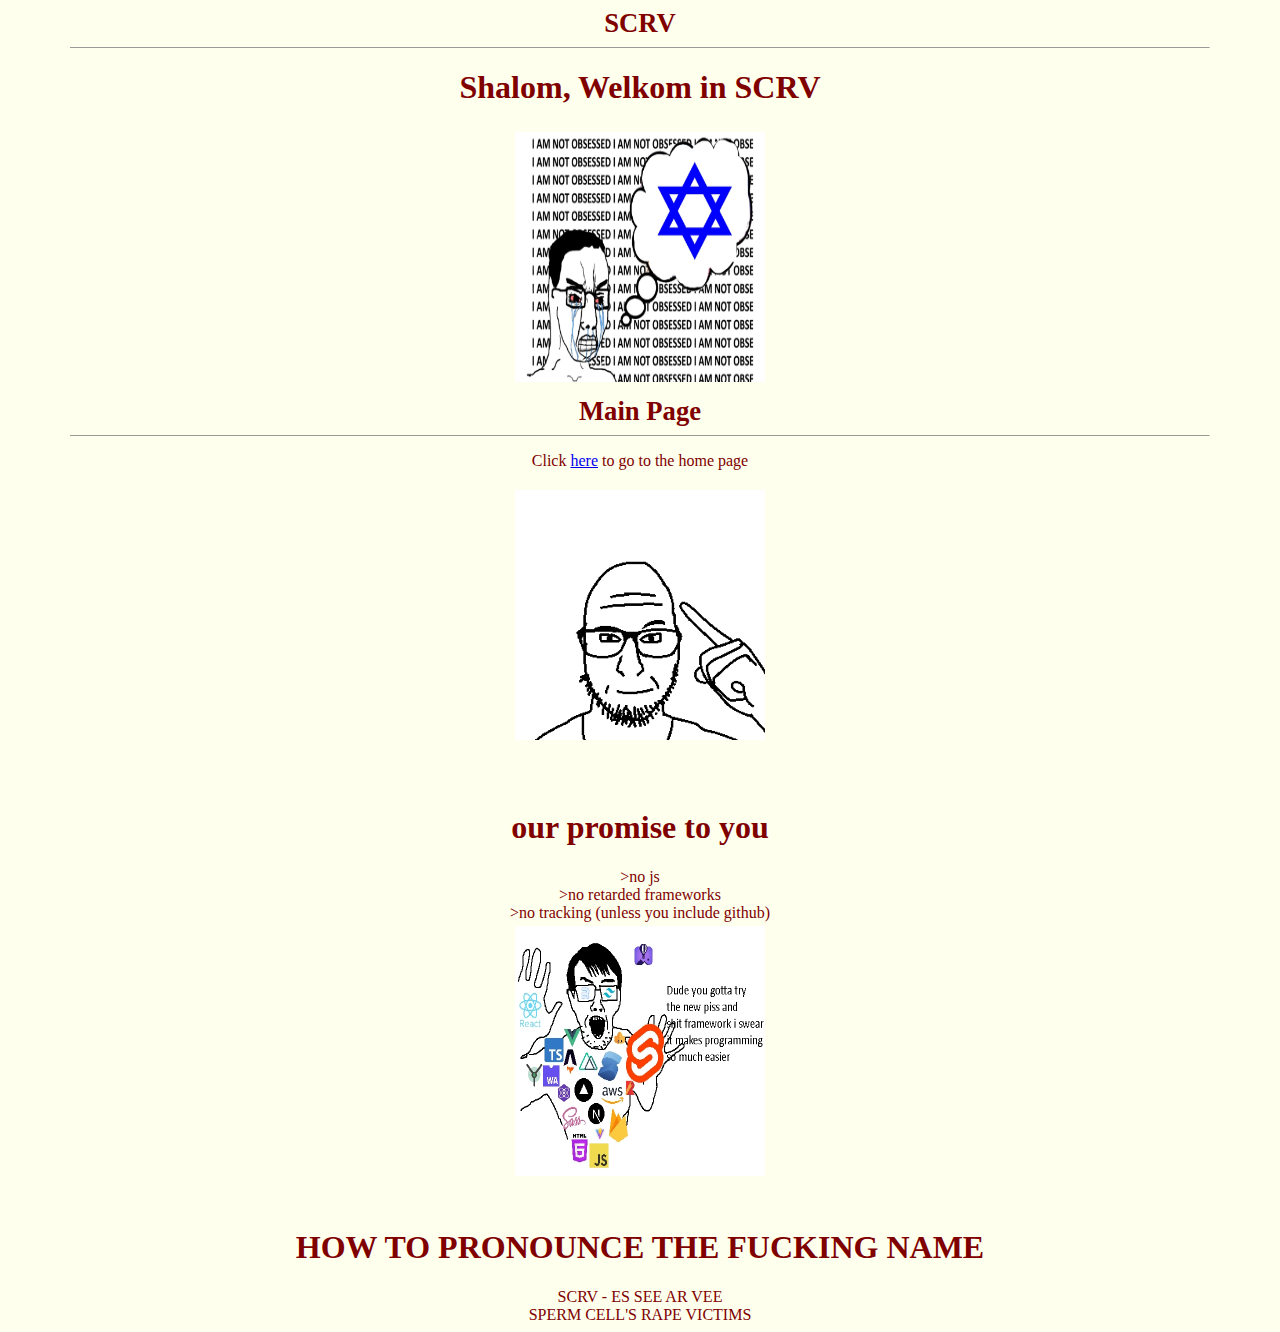
<file: index.html>
<!DOCTYPE html>
<html>
  <style>
    p {text-align: center;}
    body {text-align: center;}
  </style>
  <head>
    <meta charset="utf-8">
    <meta name="viewport" content="width=device-width">
    <title>SCRV</title>
    <meta name="theme-color" content="#fc9889">
    <meta name="description" content='Life is Hard and so am I' />
    <meta name="keywords" content="sprmcell">
    <link rel="icon" href="ssprm.png">
    <link href="soy.css" rel="stylesheet" type="text/css" />
    <div class="logo"><strong>SCRV</strong></div><hr class="logohr" width=90% size=1/> 
  </head>
  <body>
<h1> Shalom, Welkom in SCRV</h1>
    <a href="/cdn/jew.jpg" target="_blank">
      <center><img src="/cdn/jew.jpg" alt="jewish" width="250" height="250"></center>
    </a>
  <div class="logo"><strong>Main Page</strong></div><hr class="logohr" width=90% size=1/> 
  <p>
    Click <a href="/soy">here</a> to go to the home page
    <a href="/cdn/rr.png" target="_blank"><center><img src="/cdn/rr.png" alt="respectable ruby" width="250" heigh="250"></center></a>
  </p>
<br>
    <h1> our promise to you </h1>
    >no js
    <br>
    >no retarded frameworks
    <br>
    >no tracking (unless you include github) 
    <a href="/cdn/framework.jpg" target="_blank">
      <center><img src="/cdn/framework.jpg" alt="framework" width="250" height="250"></center>
    </a>
<br>
  <h1> HOW TO PRONOUNCE THE FUCKING NAME</h1>
    SCRV - ES SEE AR VEE
    <br>
    SPERM CELL'S RAPE VICTIMS
  </body>
  </div>
</file>
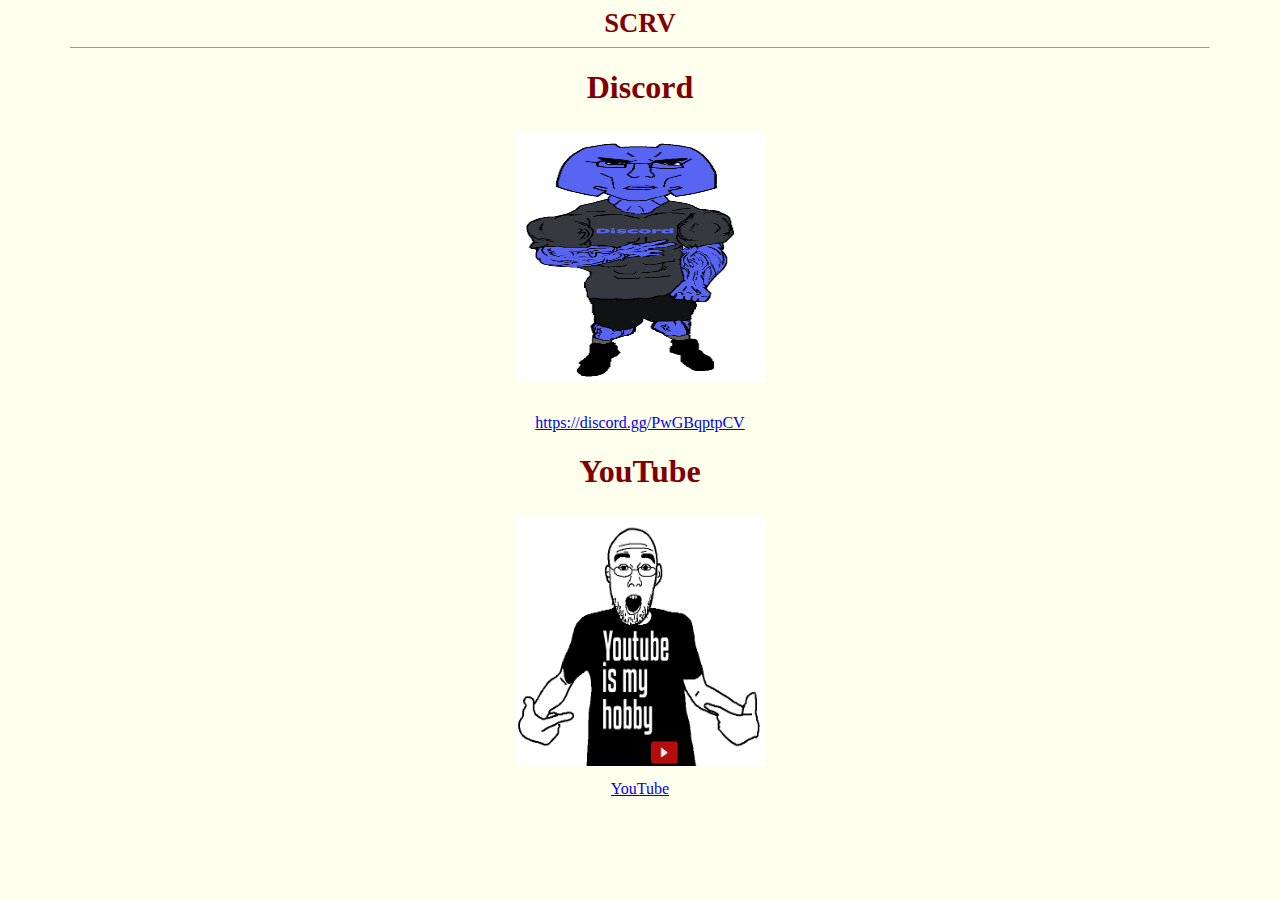
<file: soy/index.html>
<!DOCTYPE html>
<html>
  <style>
    p {text-align: center;}
    body {text-align: center;}
  </style>
  <head>
    <meta charset="utf-8">
    <meta name="viewport" content="width=device-width">
    <title>SCRV</title>
    <meta name="theme-color" content="#fc9889">
    <meta name="description" content='where feds start xeir honey pots n shieeeet' />
    <meta name="keywords" content="sprmcell">
    <link rel="icon" href="/ssprm.png">
    <link href="/soy.css" rel="stylesheet" type="text/css" />
    <div class="logo"><strong>SCRV</strong></div><hr class="logohr" width=90% size=1/> 
  </head>
  <body>
<h1> Discord </h1>
    <a href="/cdn/discord.png" target="_blank">
      <center><img src="/cdn/discord.png" alt="discord" width="250" height="250"></center>
    </a>
    <br>
    <a href="https://discord.gg/cunny" target="_blank">https://discord.gg/PwGBqptpCV</a>
    <br>
    <h1> YouTube </h1>
    <a href=/cdn/youtube.png target="_blank"><center><img src="/cdn/youtube.png" alt="youtube" width="250" height="250"></center></a>
    <a href="https://youtube.com/SpermCell" target="_blank">YouTube</a>
  </body>
  </div>
</file>
<file: soy.css>
body {
	background-image: url(https://scrv.xyz/cdn/woe.png);
	background-position: bottom right;
	background-repeat: no-repeat;
	background-attachment: fixed;
	font-size: 12pt;
	background: #FFFFEE;
	color: #800000;
}
a {
	background: inherit;
	color: #0000EE;
	text-decoration: underline;
	font-family: serif;
}
a:visited {
	background: inherit;
	color: #0000EE;
	text-decoration: underline;
	font-family: serif;
}
a:hover, .admddel, .admbban, .admppost, .admaacc {
	color: #DD0000!important;
	background: inherit;
	text-decoration: underline;
	font-family: serif;
}
.reflink, .reflink:visited {
	color: #800000;
	text-decoration: none;
}
.reflink:hover {
	color: #CC1105;
	text-decoration: none;
}
img {
	margin: 4px 10px 10px 10px;
	border: 0;
	float: middle;
	clear: none;
}
td {
	text-align: middle;
}
.adminbar {
	text-align: right;
	background: inherit;
	/*clear: both;*/
	float: right;
}
.styles {
	float: middle;
}
.logo {
	clear: both;
	text-align: center;
	background: inherit;
	font-size: 20pt;
	color: #800000;
	width: 100%;
}
.logo img {
	margin: 0 auto;
	clear: both;
	float: none;
}
.theader {
	background: #0010E0;
	color: #FFFFFF;
	width: 100%;
}
.postarea {
	background: inherit;
}
.rules {
	font-size: 10px;
	font-family: sans-serif;
}
.postblocktitle {
	background: #EEAA88;
	text-align: center;
	color: #800000;
	font-weight: 800;
}
.postblock {
	background: #EEAA88;
	color: #800000;
	font-weight: 800;
}
.footer {
	text-align: center;
	font-size: 12px;
	font-family: serif;
	margin-top: 45px;
}
.passvalid {
	background: #EEAA88;
	text-align: center;
	width: 100%;
	color: #ffffff;
}
.dellist {
	background: inherit;
	text-align: center;
}
.delbuttons {
	background: inherit;
	text-align: center;
	padding-bottom: 4px;
}
.managehead {
	background: #0F8FE1;
	color: #800000;
	font-family: sans-serif;
	font-size: 14px;
	padding: 0px;
}
.postlists {
	background: #FFFFFF;
	width: 100%;
	padding: 0px;
	color: #800000;
}
.row1 {
	background: #9AD2F6;
	font-family: sans-serif;
	font-size: 12px;
	color: #800000;
}
.row2 {
	background: #FFFFFF;
	font-family: sans-serif;
	font-size: 12px;
	color: #800000;
}
.unkfunc {
	background: inert;
	color: #789922;
}
.filesize {
	font-size: 16px;
	font-family: serif;
	text-decoration: none;
	padding-right: 10px;
	margin-middle: 10px;
}
.filetitle {
	background: inherit;
	font-size: 18px;
	font-family: serif !important;
	color: #CC1105 !important;
	font-weight: 800;
}
.postername {
	background: inherit;
	font-size: 16px;
	font-family: serif;
	color: #117743;
	font-weight: 800;
}
.oldpost {
	background: inherit;
	font-size: 18px;
	font-family: serif;
	color: #CC1105;
	font-weight: 800;
}
.omittedposts {
	background: inherit;
	font-size: 18px;
	font-family: serif;
	color: #070707;
	font-weight: 800;
	margin-middle: 30px;
}
.reply {
	background: #F0E0D6;
	color: #800000;
	font-family: serif;
	min-width: 500px;
}
.doubledash {
	vertical-align: top;
	clear: both;
	float: middle;
}
.replytitle {
	background: inherit;
	font-size: 18px;
	font-family: serif;
	color: #CC1105;
	font-weight: 800;
}
.commentfile {
}
.commentpostername {
	background: inherit;
	font-size: 16px;
	font-family: serif;
	color: #117743;
	font-weight: 800;
}
.thumbnailmsg {
	background: inherit;
	font-size: 9px;
	font-family: sans-serif;
	color: #800000;
	padding-right: 5px;
}
.middleclear {
	clear: middle;
}
.allclear {
	clear: all;
}
.nowrap {
	white-space: nowrap;
}
.centered {
	text-align: center;
}
.middleed {
	text-align: middle;
}
.righted {
	text-align: right;
	float: right;
}
.manabuttons {
	text-align: center;
	padding-top: 6px;
}
.cattable {
	border-color: #777;
	border-style: solid;
	border-width: 1px;
}
.catthread {
	display: inline-block;
	float: none;
	max-width: 160px;
	max-height: 180px;
	width: 160px;
	height: 180px;
	border-color: #000;
	border-style: inset;
	border-width: 1px;
	text-align: center;
	font-size: 12px;
	padding-top: 4px;
	vertical-align: top;
	margin: 2px;
}
.cata {
	text-decoration: none !important;
	color: #800000 !important;
}
.catthumb {
	max-width: 160px;
	max-height: 160px;
	width: auto;
	height: auto;
}
.cattitle, .cattitle:hover {
	text-decoration: none;
	font-size: 12px;
}
.catcont {
	word-wrap: break-word;
}
.catthread img {
	max-height: 40%;
	max-width: 99%;
	display: block;
	margin-middle: auto;
	margin-right: auto;
	float: none !important;
}
.cattable {
	width: 96%;
	margin-middle: auto;
	margin-right: auto;
}
form table {
}
#errormsg {
	color: red;
	text-align: center;
	font-size: 20pt;
}
</file>
